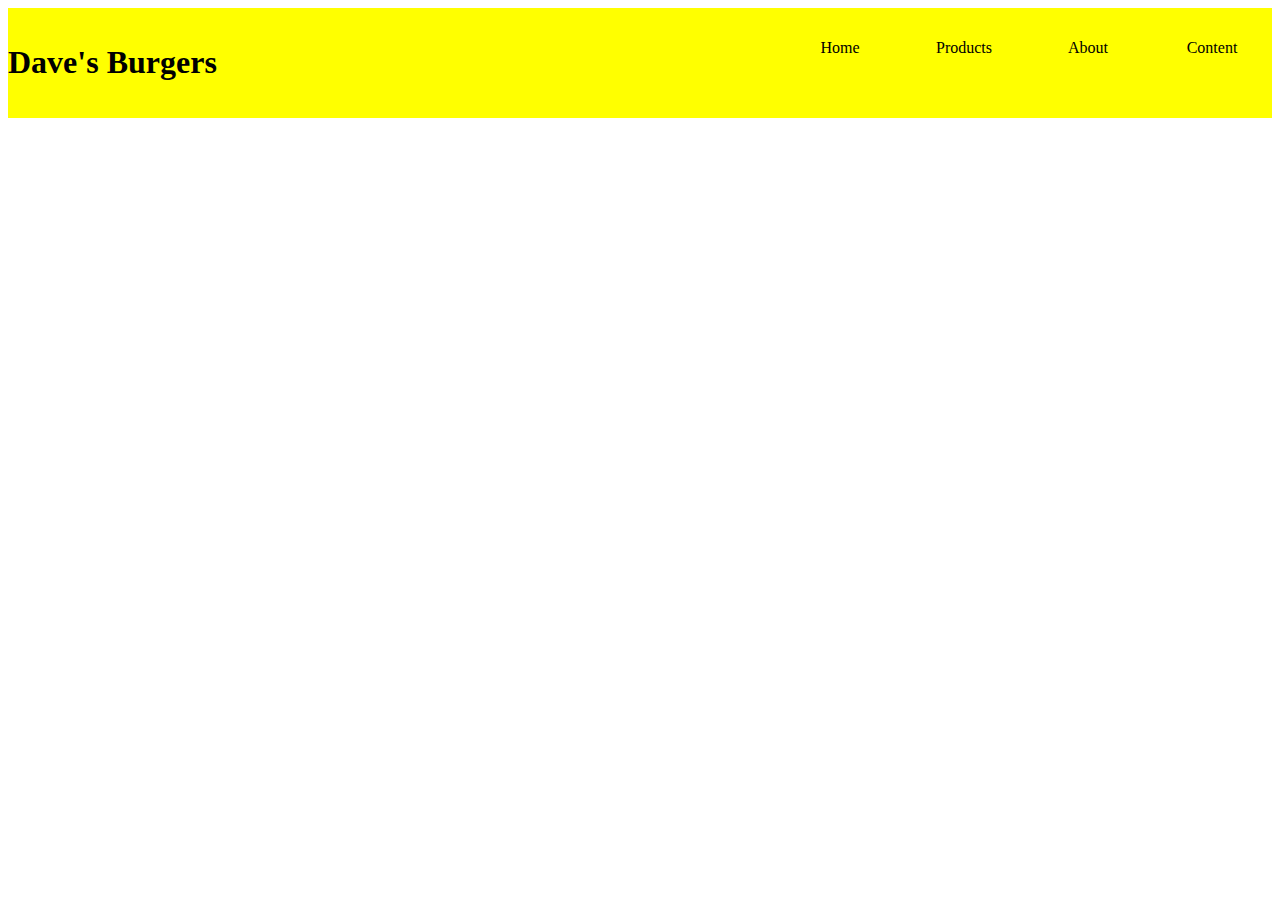
<file: coursework/worksample-1/index.html>
<!doctype html>
	
<html lang="en">
	
	<head>
		<title>My very cool website</title>

		<meta name="viewport" content="width=device-width, initial-scale=1, maximum-scale=1">

		<link rel="stylesheet" href="https://stackpath.bootstrapcdn.com/bootstrap/4.1.2/css/bootstrap.min.css" integrity="sha384-Smlep5jCw/wG7hdkwQ/Z5nLIefveQRIY9nfy6xoR1uRYBtpZgI6339F5dgvm/e9B" crossorigin="anonymous">

		<link rel="stylesheet" href="css/styles.css">

	</head>

	<body>

		<header>

			<div class="container">
				
				<!-- <div id="hamburger"><img src="images/burger.png" alt=""></div> -->

				<h1>Dave's Burgers<div id="hamburger"><img src="images/burger.png" alt=""></div></h1>

				<nav>
					<ul>
						<li>Home</li>
						<li>Products</li>
						<li>About</li>
						<li>Content</li>

					</ul>

				</nav>
			</div>

		</header>


		<script src="https://code.jquery.com/jquery-3.3.1.slim.min.js" integrity="sha384-q8i/X+965DzO0rT7abK41JStQIAqVgRVzpbzo5smXKp4YfRvH+8abtTE1Pi6jizo" crossorigin="anonymous"></script>
		<script src="https://cdnjs.cloudflare.com/ajax/libs/popper.js/1.14.3/umd/popper.min.js" integrity="sha384-ZMP7rVo3mIykV+2+9J3UJ46jBk0WLaUAdn689aCwoqbBJiSnjAK/l8WvCWPIPm49" crossorigin="anonymous"></script>
		<script src="https://stackpath.bootstrapcdn.com/bootstrap/4.1.2/js/bootstrap.min.js" integrity="sha384-o+RDsa0aLu++PJvFqy8fFScvbHFLtbvScb8AjopnFD+iEQ7wo/CG0xlczd+2O/em" crossorigin="anonymous"></script>

		<script src="js/scripts.js"></script>
	</body>

</html>
</file>
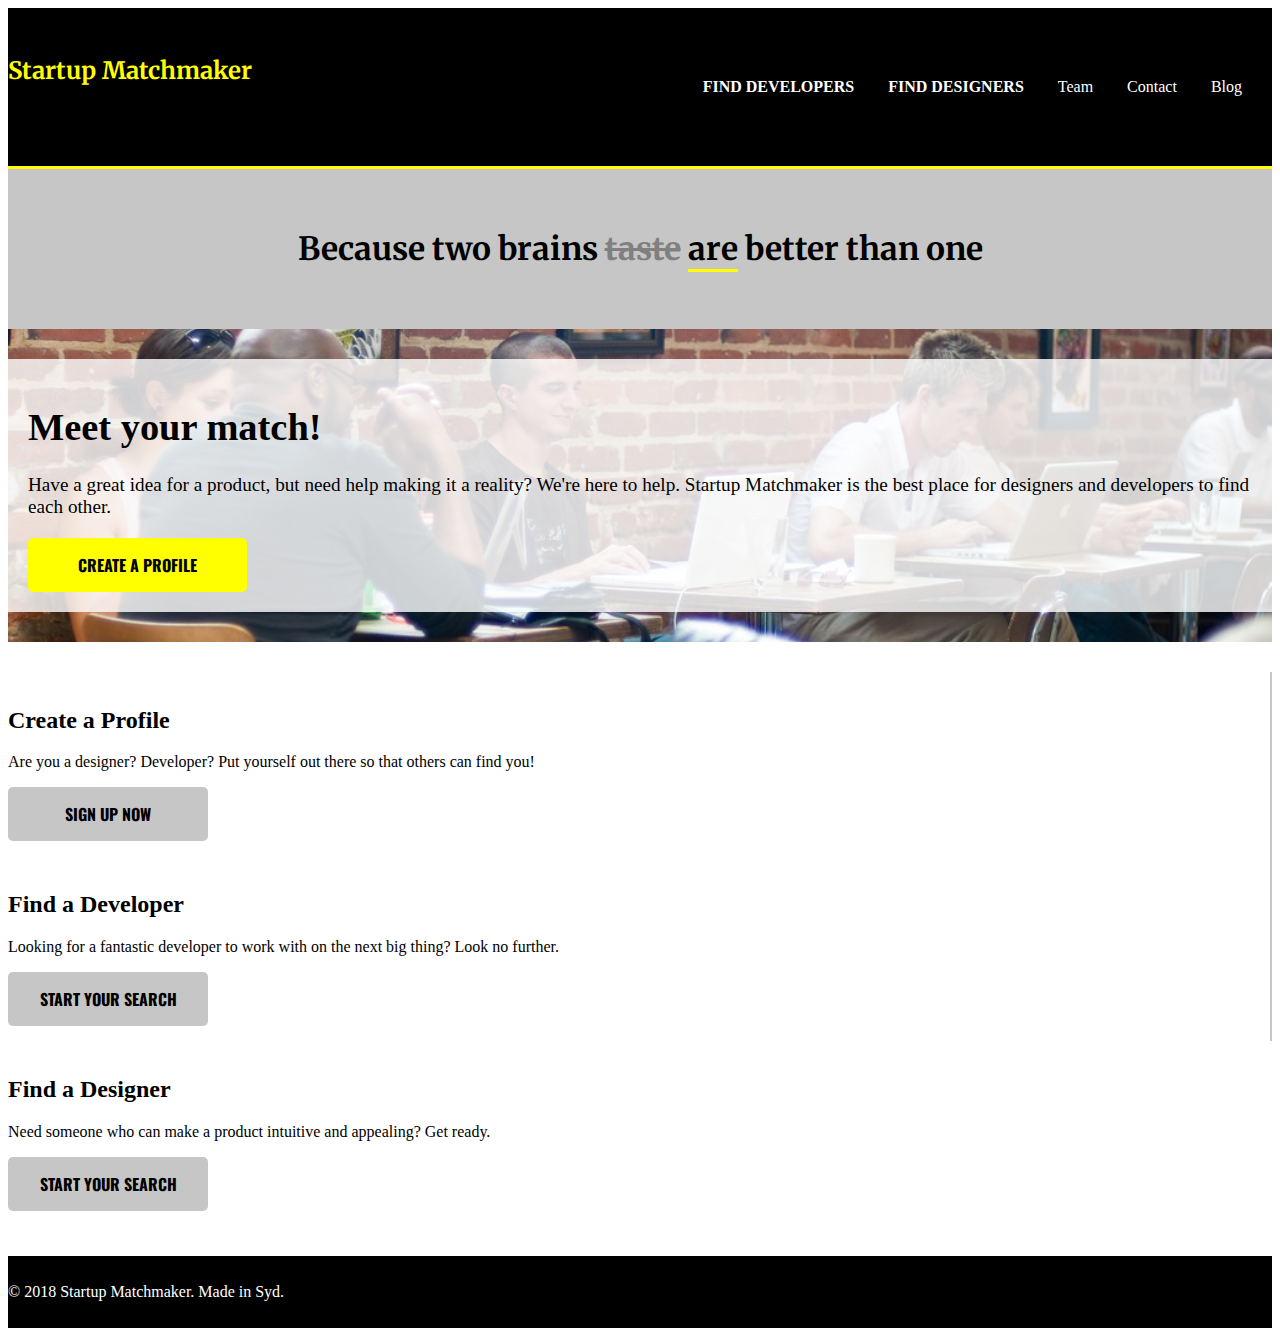
<file: coursework/worksample-2/index.html>
<!doctype html>
	
<html lang="en">
	
	<head>
		<title>My very cool website</title>

		<meta name="viewport" content="width=device-width, initial-scale=1, maximum-scale=1">

		<link rel="stylesheet" href="https://stackpath.bootstrapcdn.com/bootstrap/4.1.2/css/bootstrap.min.css" integrity="sha384-Smlep5jCw/wG7hdkwQ/Z5nLIefveQRIY9nfy6xoR1uRYBtpZgI6339F5dgvm/e9B" crossorigin="anonymous">

		<link href='http://fonts.googleapis.com/css?family=Source+Sans+Pro:400,700%7COswald:700%7CMerriweather:700,700italic' rel='stylesheet' type='text/css'>

		<link rel="stylesheet" href="css/styles.css">

	</head>

	<body>

		<header>

			<div class="container">
				
				<div id="hamburger">☰</div>

				<h2>Startup Matchmaker</h2>

				<nav>
					<ul>
						<li class="nav-bold">Find Developers</li>
						<li class="nav-bold">Find Designers</li>
						<li>Team</li>
						<li>Contact</li>
						<li>Blog</li>
					</ul>

				</nav>
			</div>

		</header>

		<section class="grey-block">
			
			<div class="container">
			
			<p>Because two brains <span id=taste>taste</span> <span id="are">are</span> better than one</p>

			</div>

		</section> <!-- End of grey block -->


		<section class="meet-your-match">
			
			<div class="container">
				
				<div class="row">
					
					<div class="offset-md-6">

						<div class="white-box">
							<h1>Meet your match!</h1>
						
							<p>Have a great idea for a product, but need help making it a reality? We're here to help. Startup Matchmaker is the best place for designers and developers to find each other.</p>
						
							<button class="yellow-button">Create a Profile</button>
						</div>

					</div>

				</div>

			</div>


		</section>

		<section class="links">

			<div class="container">
			
			<div class="row">

				<div class="border-after col-md-4 pad-fix">

					<h2>Create a Profile</h2>
  					<p>Are you a designer? Developer? Put yourself out there so that others can find you!</p>
  					<button class="grey-button">Sign up now</button>

				</div>  <!-- col -->

				<div class="border-after col-md-4 pad-fix">

					<h2>Find a Developer</h2>
  					<p>Looking for a fantastic developer to work with on the next big thing? Look no further.</p>
  					<button class="grey-button">Start your search</button>

				</div>  <!-- col -->

				<div class="col-md-4 pad-fix">

					<h2>Find a Designer</h2>
  					<p>Need someone who can make a product intuitive and appealing? Get ready.</p>
  					<button class="grey-button">Start your search</button>

				</div>  <!-- col -->

				</div>  <!-- row -->
			</div>
		</section>

		<footer>
		 	<div class="container">
		 		<p>&copy; 2018 Startup Matchmaker. Made in Syd.</p>
		 	</div>	

  		</footer>

		<script src="https://code.jquery.com/jquery-3.3.1.slim.min.js" integrity="sha384-q8i/X+965DzO0rT7abK41JStQIAqVgRVzpbzo5smXKp4YfRvH+8abtTE1Pi6jizo" crossorigin="anonymous"></script>
		<script src="https://cdnjs.cloudflare.com/ajax/libs/popper.js/1.14.3/umd/popper.min.js" integrity="sha384-ZMP7rVo3mIykV+2+9J3UJ46jBk0WLaUAdn689aCwoqbBJiSnjAK/l8WvCWPIPm49" crossorigin="anonymous"></script>
		<script src="https://stackpath.bootstrapcdn.com/bootstrap/4.1.2/js/bootstrap.min.js" integrity="sha384-o+RDsa0aLu++PJvFqy8fFScvbHFLtbvScb8AjopnFD+iEQ7wo/CG0xlczd+2O/em" crossorigin="anonymous"></script>

		<script src="js/scripts.js"></script>
	</body>

</html>
</file>
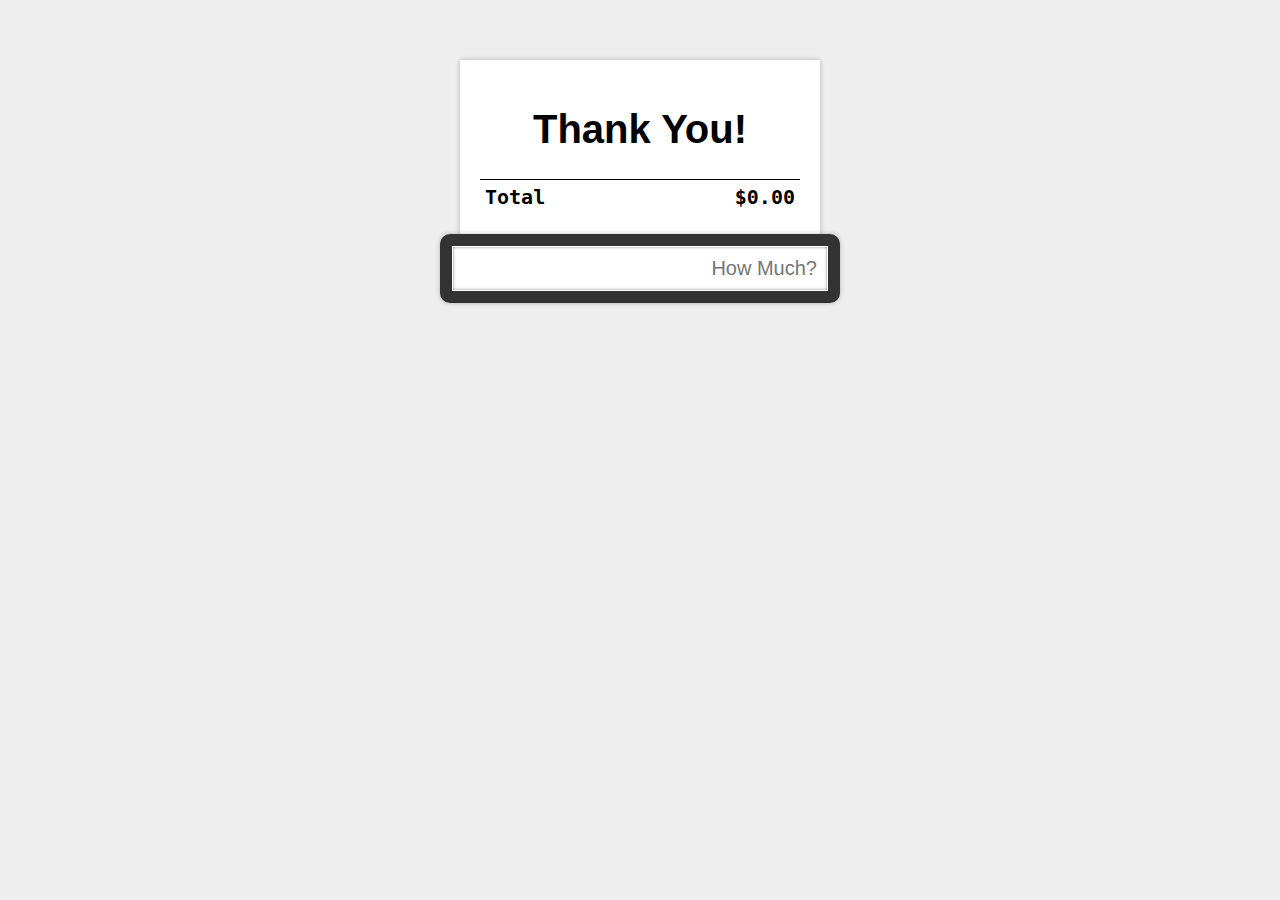
<file: coursework/worksample-3/index.html>
<!DOCTYPE html>
<html>

<head>

  <meta charset="UTF-8">

  <title>Cash Register</title>

    <link rel="stylesheet" href="css/style.css" media="screen" type="text/css" />
    


</head>

<body>

  <div id="register">
    <div id="ticket">
      <h1>Thank You!</h1>
      <table>
        <tbody id="entries">
        </tbody>
        <tfoot>
          <tr>
            <th>Total</th>
            <th id="total">$0.00</th>
          </tr>
        </tfoot>
      </table>
    </div>
    <form id="entry">
      <input id="newEntry" autofocus placeholder="How Much?">
    </form>
  </div>

    <script src="https://ajax.googleapis.com/ajax/libs/jquery/1.12.2/jquery.min.js"></script>

    <script src="js/custom.js"></script>

</body>

</html>
</file>
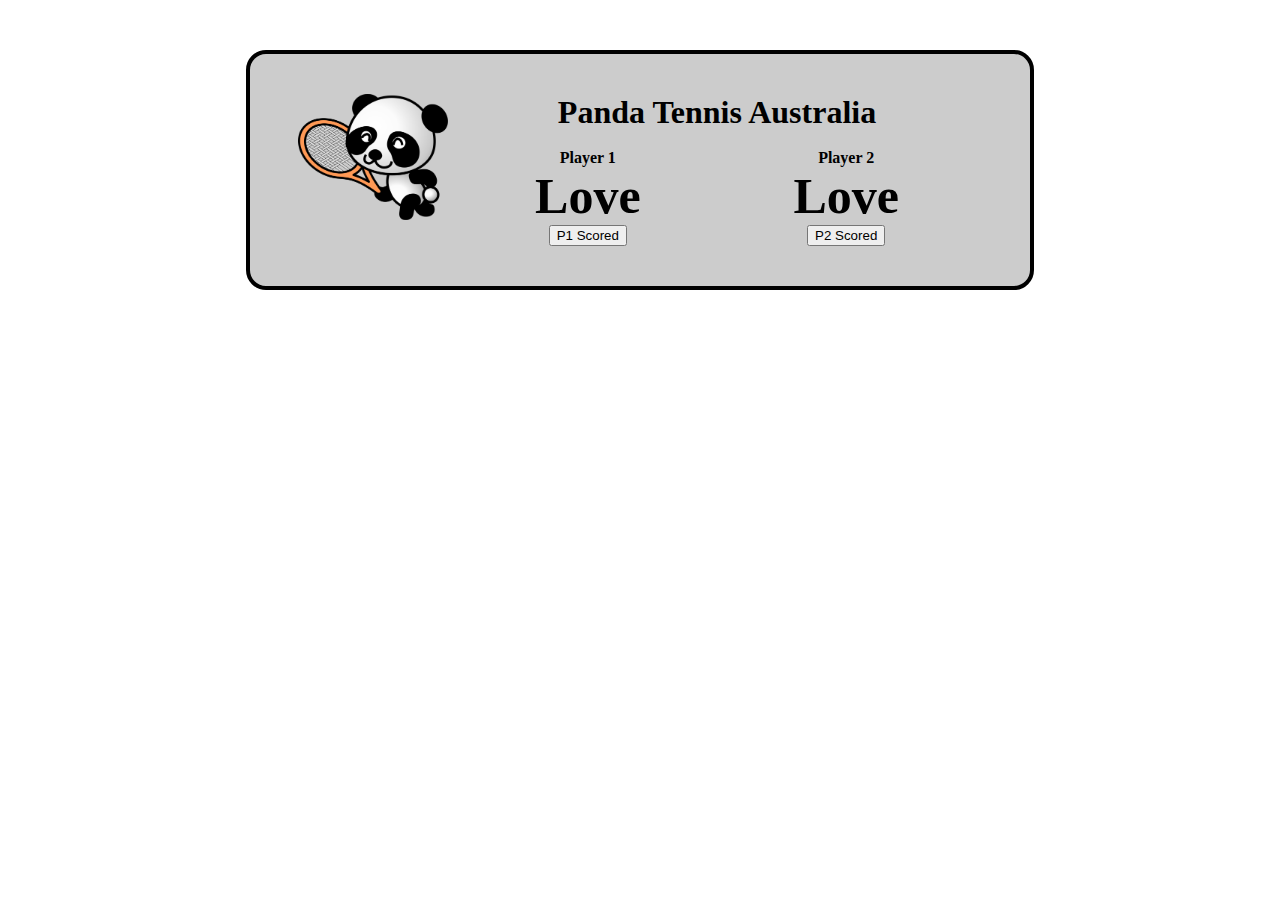
<file: coursework/worksample-4/index.html>
<!DOCTYPE html>
<html>

<head>

  <meta charset="UTF-8">

  <title>CodePen - Pen</title>

    <link rel="stylesheet" href="css/style.css" media="screen" type="text/css" />
    

</head>

<body>


<section class="scoreboard">
	<div class="panda box">
	  <img src="images/panda.png" />
	</div> 
	<div class="scoreTitle box">
	  <span class="title">Panda Tennis Australia</span><br><br>
	  <div class="p1 box">
	  Player 1<br>
	    <span id="p1score">Love</span><br>
	    <button id="p1-point">P1 Scored</button>
	  </div>
	  <div class="p2 box">
	  Player 2<br>
	    <span id="p2score">Love</span><br>
	    <button id="p2-point">P2 Scored</button>
	  </div>
	</div>
</section>

	<script src="http://ajax.googleapis.com/ajax/libs/jquery/1.10.1/jquery.min.js"></script>
  	
  	<script src="js/custom.js"></script>

</body>

</html>
</file>
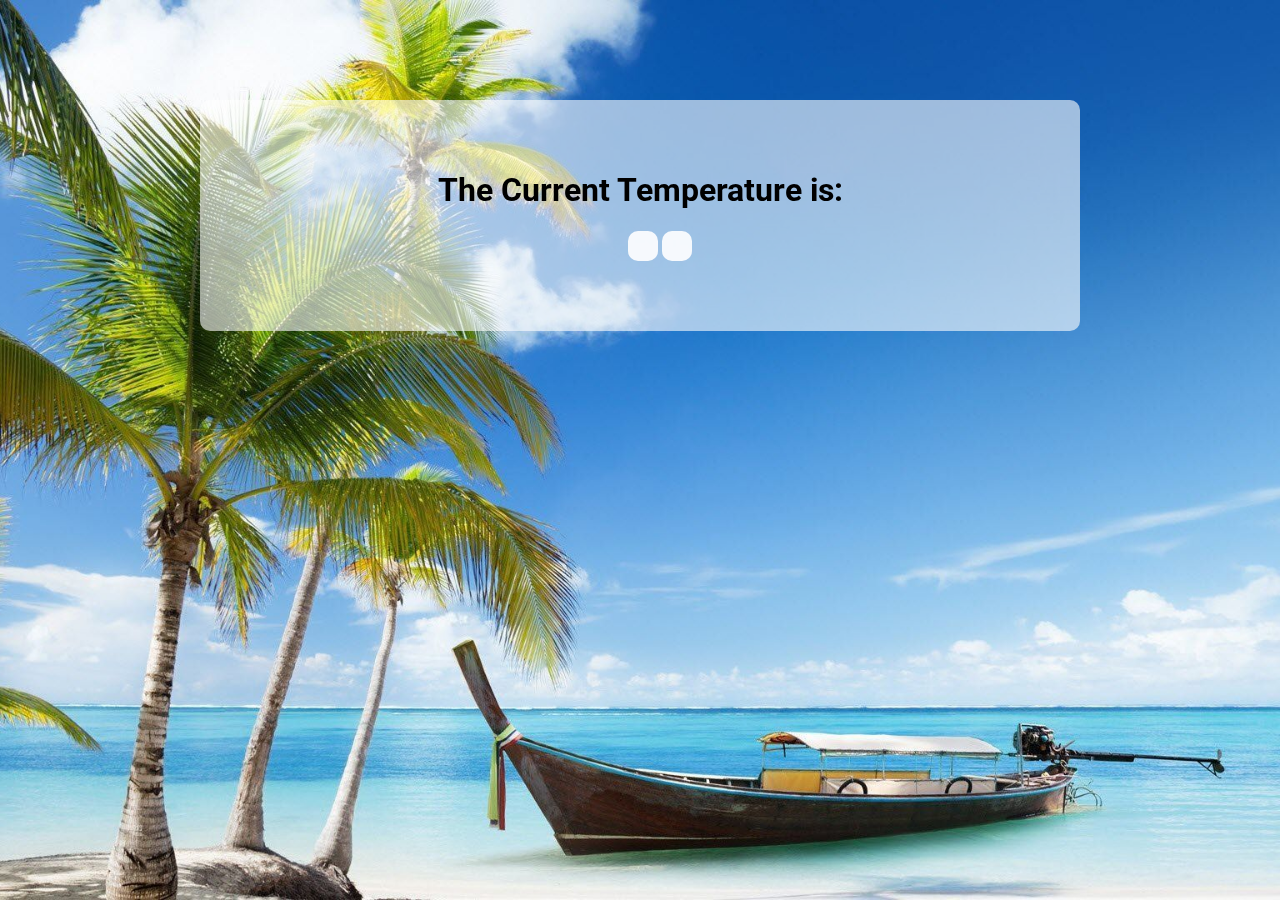
<file: coursework/worksample-5/index.html>
<!doctype html>
	
<html>
	
	<head>
		<title>My very cool website</title>
		<link href="https://fonts.googleapis.com/css?family=Roboto" rel="stylesheet">
		<link rel="stylesheet" href="css/styles.css">

	</head>

	<body>
		<div class="background">
			
			<div class="container">
				
				<div class="white-box">
					
					<h1>The Current Temperature is:</h1>
					
					<ul>
						<li><div class="box" id="celcius-temp"></div></li>
					
						<li><div class="box" id="fahrenheit-temp"></div></li>
					</ul>

				</div>

			</div>

		</div>
		
		<script src="http://ajax.googleapis.com/ajax/libs/jquery/1.10.1/jquery.min.js"></script>
  	
  		<script src="js/scripts.js"></script>
	</body>

</html>
</file>
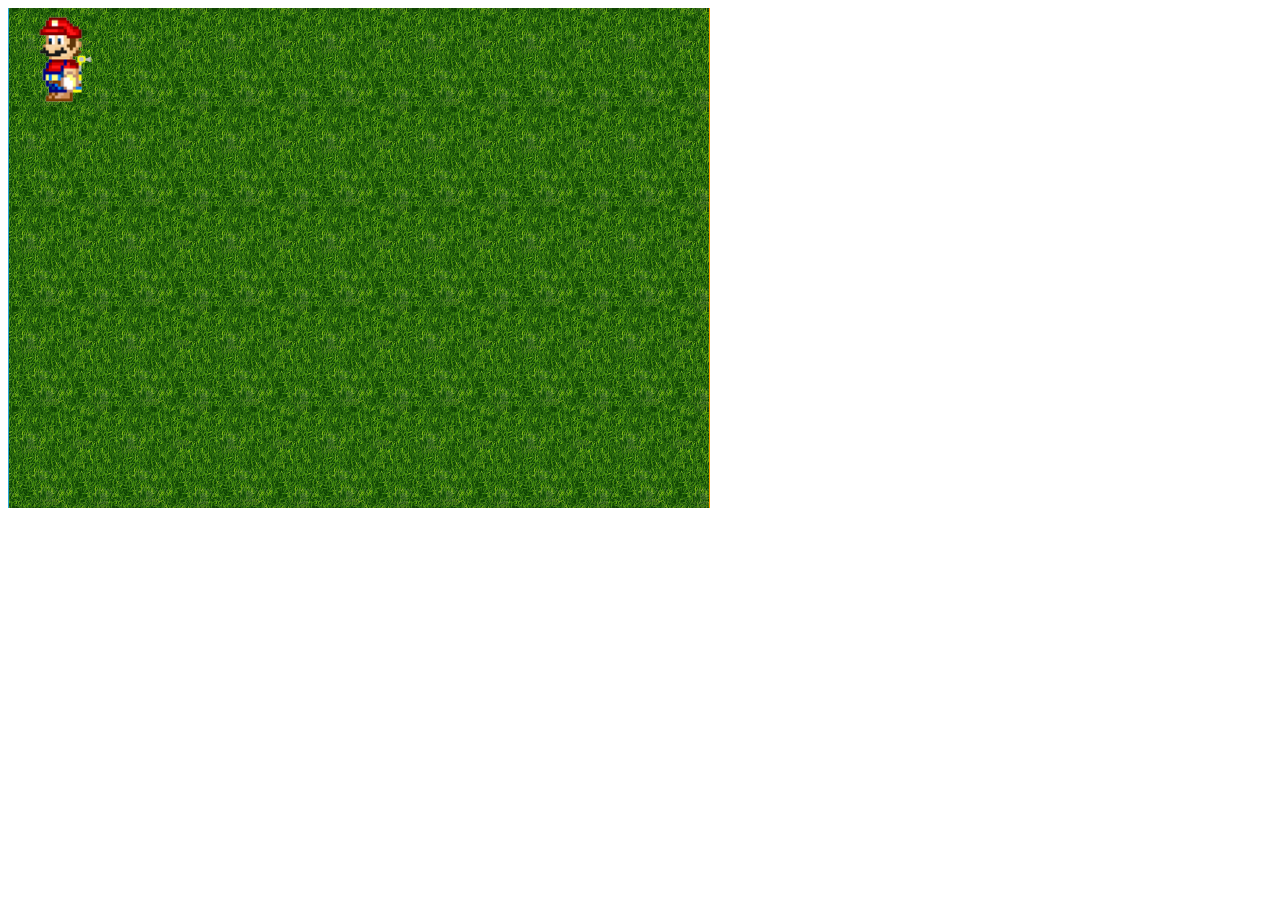
<file: coursework/worksample-6/index.html>
<!doctype html>
	
<html>
	
	<head>
		<title>Mario on the grass</title>
		<link rel="stylesheet" href="css/styles.css">
	</head>

	<body>
		<div class="game"></div>


		<script src="https://ajax.googleapis.com/ajax/libs/jquery/3.3.1/jquery.min.js"></script> <!-- jQuery 3.3.1 -->
		<script src="js/scripts.js"></script>
	</body>

</html>
</file>
<file: coursework/worksample-1/css/styles.css>
html, body {

}


header {
	background-color: yellow;
	color: #000;
	padding-top: 15px;
	padding-bottom: 15px;
	overflow: hidden;
}

header h1 {
	float: left;
}

header nav {
	float:right;
}

header ul {
	padding-left: 0;
}

header li {
	display: inline-block;
	width: 120px;
	text-align: center;
}

#hamburger {
	display: none;
}

@media (max-width:801px) {
	header li {
		display: block;
		text-align: left;
	}
	header h1 {
		float: none;
	}

	header nav {
		float:none;
		overflow: hidden;
		max-height: 0;
		transition: 0.5s;
		/*background-color: orange;*/
	}

	header nav.open {
		max-height: 200px;
	}
	
	#hamburger {
		display: block;
		font-size: 2.5rem;
		float: right;
		cursor: pointer;
	}

	#hamburger img {
		height: 65px;
	}
}
/*

xs = 576

sm = 768

md = 992

lg = 




*/
</file>
<file: coursework/worksample-2/css/styles.css>
html, body {

}

header {
	background-color: black;
	color: #000;
	padding-top: 15px;
	padding-bottom: 15px;
	overflow: hidden;
	border-bottom: solid 3px yellow;
}

header h2 {
	float: left;
	color: yellow;
	font-family: "Merriweather";
	margin: 1.5rem 0;
	line-height: 3rem;
}

header nav {
	float:right;
	color: white;
	margin: 1.5rem 0;
	line-height: 3rem;
}

header ul {
	padding-left: 0;
}

header li {
	display: inline-block;
	/*width: 140px;*/
	margin-right: 30px;
	text-align: center;
}

.nav-bold {
	text-transform: uppercase;
	font-weight: 700;
}
#hamburger {
	display: none;
}
/* --- Buttons --- */
button {
  	font-size: 1rem;
  	border-radius: 5px;
  	font-weight: 700;
  	font-family: 'Oswald', sans-serif;
  	border: 0;
  	text-transform: uppercase;
  	margin: 0 auto;
}

.yellow-button {
	background-color: yellow;
	padding: 15px 50px;
}

.grey-button {
	background-color: #c6c6c6;
	width: 200px;
	padding: 15px 0;
}
/* --- End of Buttons --- */

/* --- Grey Block --- */
.grey-block {
	background-color: #c6c6c6;
	font-family: "Merriweather";
	font-size: 2rem;
	font-weight: 700;
	padding: 1.5rem 0;
	line-height: 3rem;
	text-align: center;
}

#taste {
	color: grey;
	text-decoration: line-through;
}

#are {
	border-bottom: solid yellow;
}

/* --- End of Grey Block ---*/

/* --- Meet your match ---*/
.meet-your-match {
	background: url(../images/coworking.jpg) no-repeat center center;
	background-size: cover;
  	padding: 30px 0;
}

.white-box {
	background-color: rgba(255,255,255,0.8);
	padding: 20px;
	font-size: 1.2rem;
}

/* --- End of Meet your match ---*/

/* --- Links --- */

.links {
	padding: 30px 0;
}

.border-after {
	border-right: solid 2px #c6c6c6;
}

.pad-fix {
	padding-top: 15px;
	padding-bottom: 15px;
}
/* --- End of Links --- */

/* ----- Footer ----- */

footer {
	background-color: #000;
	color: #fff;
	padding: 0.7rem 0;
}

/* ----- End of Footer ----- */

@media (max-width:767px) {
	header li {
		display: block;
		text-align: left;
	}
	header h2 {
		float: none;
	}

	header nav {
		float:none;
		overflow: hidden;
		max-height: 0;
		transition: 0.5s;
		/*background-color: orange;*/
	}

	header nav.open {
		max-height: 200px;
	}

	.border-after {
		border-right: 0;
		border-bottom: solid 2px #c6c6c6;
	}

	#hamburger {
		display: block;
		font-size: 2.5rem;
		float: right;
		cursor: pointer;
		color: #FFF;
	}
}
/*

xs = 576

sm = 768

md = 992

lg = 




*/
</file>
<file: coursework/worksample-3/css/style.css>
body {
  background: #EEE;
  font-family: sans-serif;
  font-size: 20px;
  margin: 3em;
  padding: 0;
}
#register {
  width: 20em;
  margin: auto;
}
#ticket {
  background: white;
  margin: 0 1em;
  padding: 1em;
  box-shadow: 0 0 5px rgba(0,0,0,.25);
}
#ticket h1 {
  text-align: center;
}
#ticket table {
  font-family: monospace;
  width: 100%;
  border-collapse: collapse;
}
#ticket td, #ticket th {
  padding: 5px;
}
#ticket th {
  text-align: left;
}
#ticket td, #ticket #total {
  text-align: right;
}
#ticket tfoot th {
  border-top: 1px solid black;
}

#entry {
  background: #333;
  padding: 12px;
  border-radius: 10px;
  box-shadow: 0 0 5px rgba(0,0,0,.25);
}
#entry input {
  width: 100%;
  padding: 10px;
  border: 1px solid black;
  text-align: right;
  font-family: sans-serif;
  font-size: 20px;
  box-shadow: inset 0 0 3px rgba(0,0,0,.5);
  -webkit-box-sizing: border-box;
  -moz-box-sizing: border-box;
  box-sizing: border-box;
}
#entry input:focus {
  outline: none;
  border-color: rgba(255,255,255,.75);
}
</file>
<file: coursework/worksample-4/css/style.css>
.scoreboard{
  background:#ccc;
  padding:40px;
  border-radius:20px;
  width:700px;
  font-family: Verdana;
  text-align:center;
  border:solid 4px;
  margin: 50px auto;
}
.box{
  vertical-align:top;
  display:inline-block;
}
.panda{

}
.panda img{
  width:150px;
}
.scoreTitle{
  width:530px;
  text-aligh:center;
  font-weight:bold;
}
.p1, .p2{
  width:48%;
}
.title{
  font-size:32px
}
span{
  font-size:50px
}
</file>
<file: coursework/worksample-5/css/styles.css>
html {
    box-sizing: border-box;
    font-family: 'Roboto', sans-serif;
}
*, *:before, *:after {
    box-sizing: inherit;
}

body {
	text-align: center;
	padding: 0;
	margin: 0;
	/*background: url(../images/warm-weather-background.jpg) no-repeat center center;*/
}

.background {
	background: url(../images/warm-weather-background.jpg) no-repeat center center;
	background-size: cover;
	position:fixed;
	padding: 0;
	margin: 0;
	width: 100%;
	height: 100%;
}

.cold-weather {
	background: url(../images/cold-weather-background.jpg) no-repeat center center;
}

.container {
	max-width: 1100px;
	margin: auto;
}

.white-box {
	background: rgba(255,255,255,0.6);
	padding: 50px 100px;
	border-radius: 10px;
	margin: auto;
	margin-top: 100px;
	width: 80%;
}

ul li {
	display: inline-block;
}

.box {
	background: rgb(255,255,255,0.9);
	font-size: 3rem;
	border-radius: 10px;
	padding: 15px 15px;
}
</file>
<file: coursework/worksample-6/css/styles.css>
html {
  box-sizing: border-box;
}
*, *:before, *:after {
  box-sizing: inherit;
}

.grid-box {
  height:100px;
  width:100px;
/*   border: solid 1px #000; */
  font-size: 42px;
  font-family: sans-serif;
  display: flex;
  justify-content: center;
  align-items: center;
  display: inline-flex;
  background: url(../images/grass.png) no-repeat center center;
}

.grid-box img {
  width: 98px;
  vertical-align: bottom;
  opacity: 0;
  
}
.game {
  width: 702px;
  border-left: solid 1px #27a7d8;
  border-right: solid 1px #ff9a00;
}

.active img {
  opacity: 1;
}

.right{
  transform:scaleX(-1);
}
</file>
